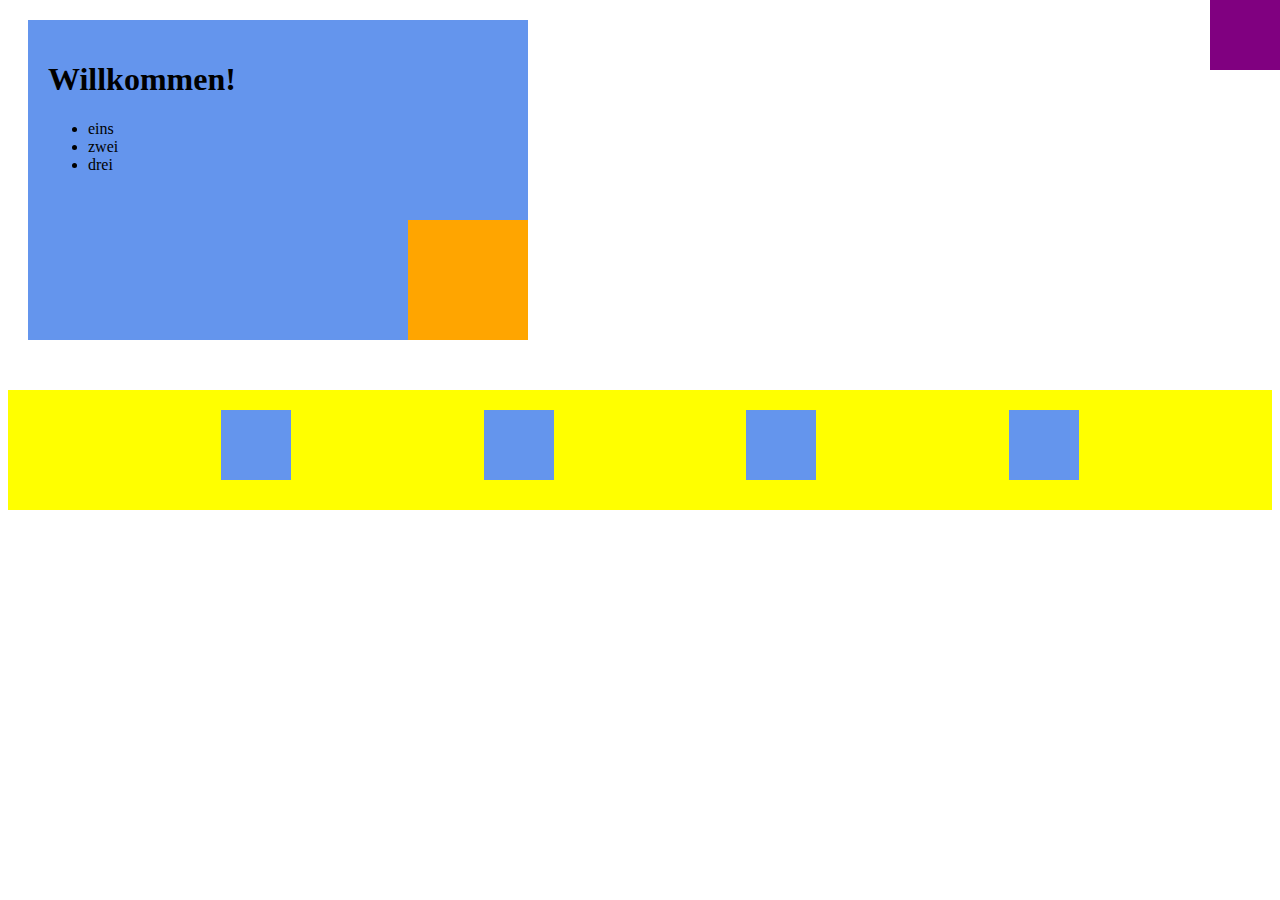
<file: 13CSSHTMLTest/index.html>
<!DOCTYPE html>
<html lang="en">
<head>
    <meta charset="UTF-8">
    <title>Title</title>
    <link rel="stylesheet" href="style.css">
</head>
<body>
    <div class="container1">
        <h1>Willkommen!</h1>
        <ul>
            <li>eins</li>
            <li>zwei</li>
            <li>drei</li>
        </ul>
        <div class="container2">
        </div>
    </div>
    <div class="container3">
    </div>
    <div class="container4">
        <div class="container5"></div>
        <div class="container5"></div>
        <div class="container5"></div>
        <div class="container5"></div>
    </div>

</body>
</html>
</file>
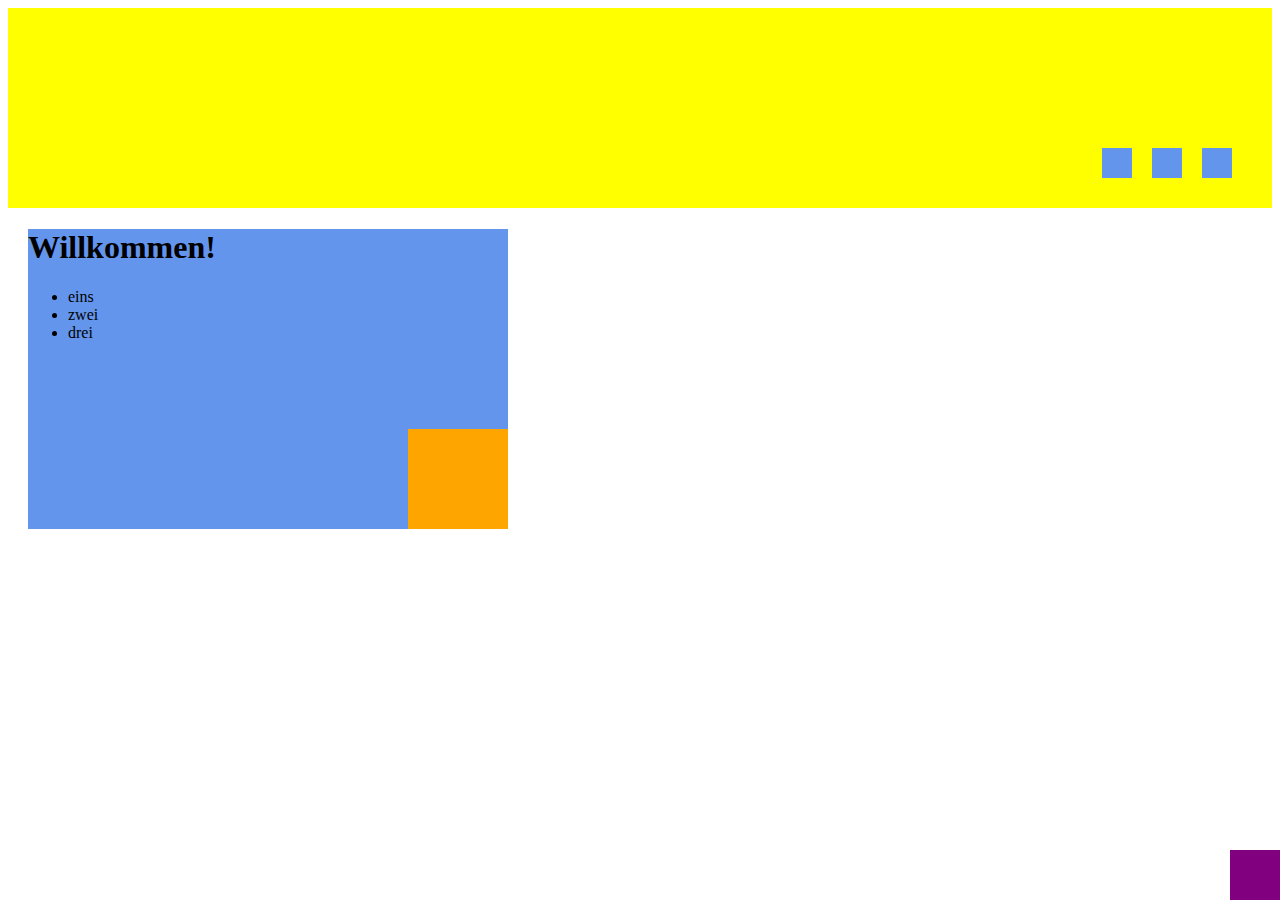
<file: 14CSSHTMLTest/index.html>
<!DOCTYPE html>
<html lang="en">
<head>
    <meta charset="UTF-8">
    <title>Title</title>
    <link rel="stylesheet" href="style.css">
</head>
<body>
    <div class="container">
        <div class="box1"></div>
        <div class="box2"></div>
        <div class="box3"></div>
    </div>

    <div class="container1">
        <h1>Willkommen!</h1>
        <ul>
            <li>eins</li>
            <li>zwei</li>
            <li>drei</li>
        </ul>
        <div class="container2">
        </div>
    </div>

    <div class="container3">
    </div>
</body>
</html>
</file>
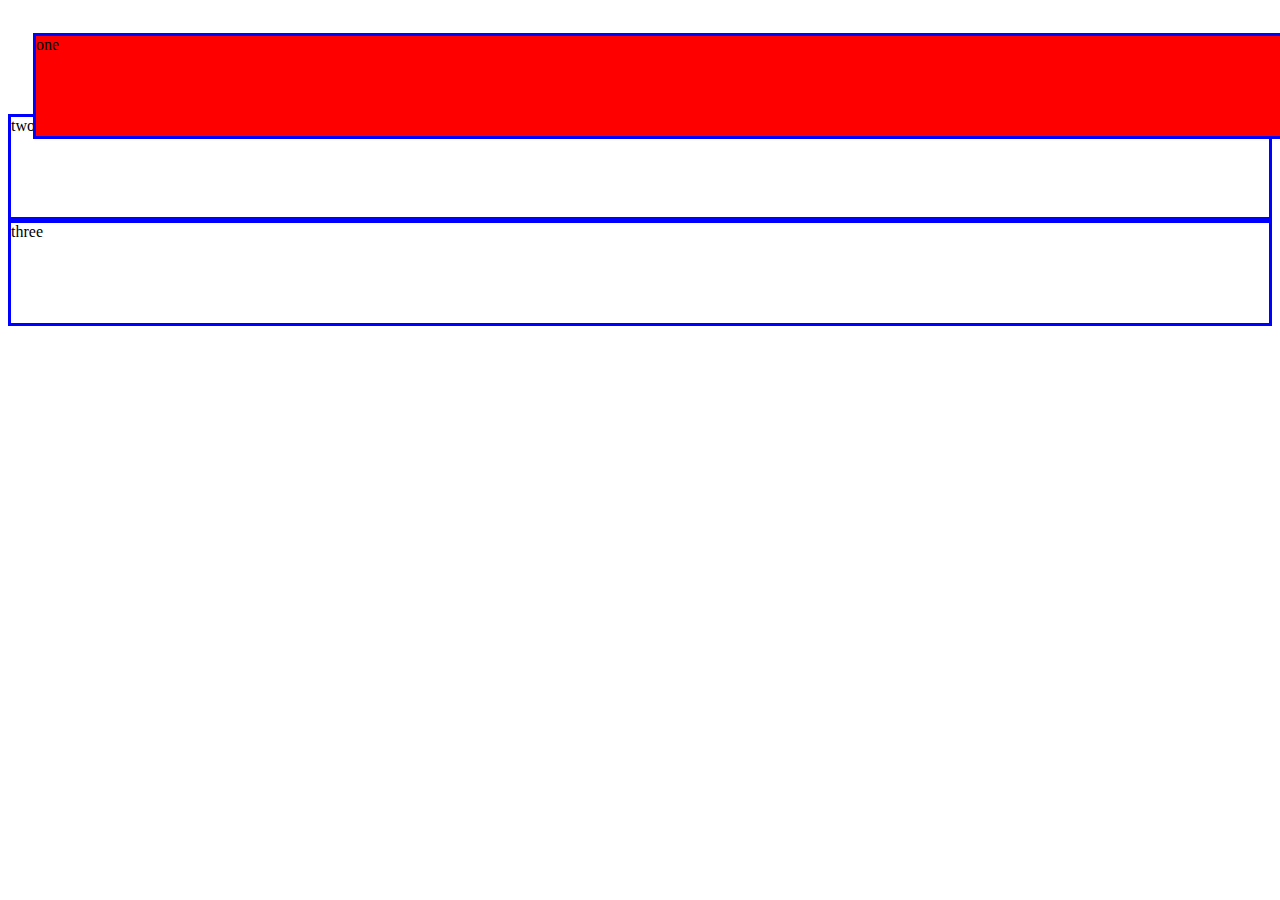
<file: HTMLCSS/03Position/index.html>
<!DOCTYPE html>
<html lang="en">
<head>
    <meta charset="UTF-8">
    <title>Title</title>
    <link rel="stylesheet" href="style.css">
</head>
<body>
    <div class="div1">
        one
    </div>
    <div class="div2">
        two
    </div>
    <div class="div3">
        three
    </div>
</body>
</html>
</file>
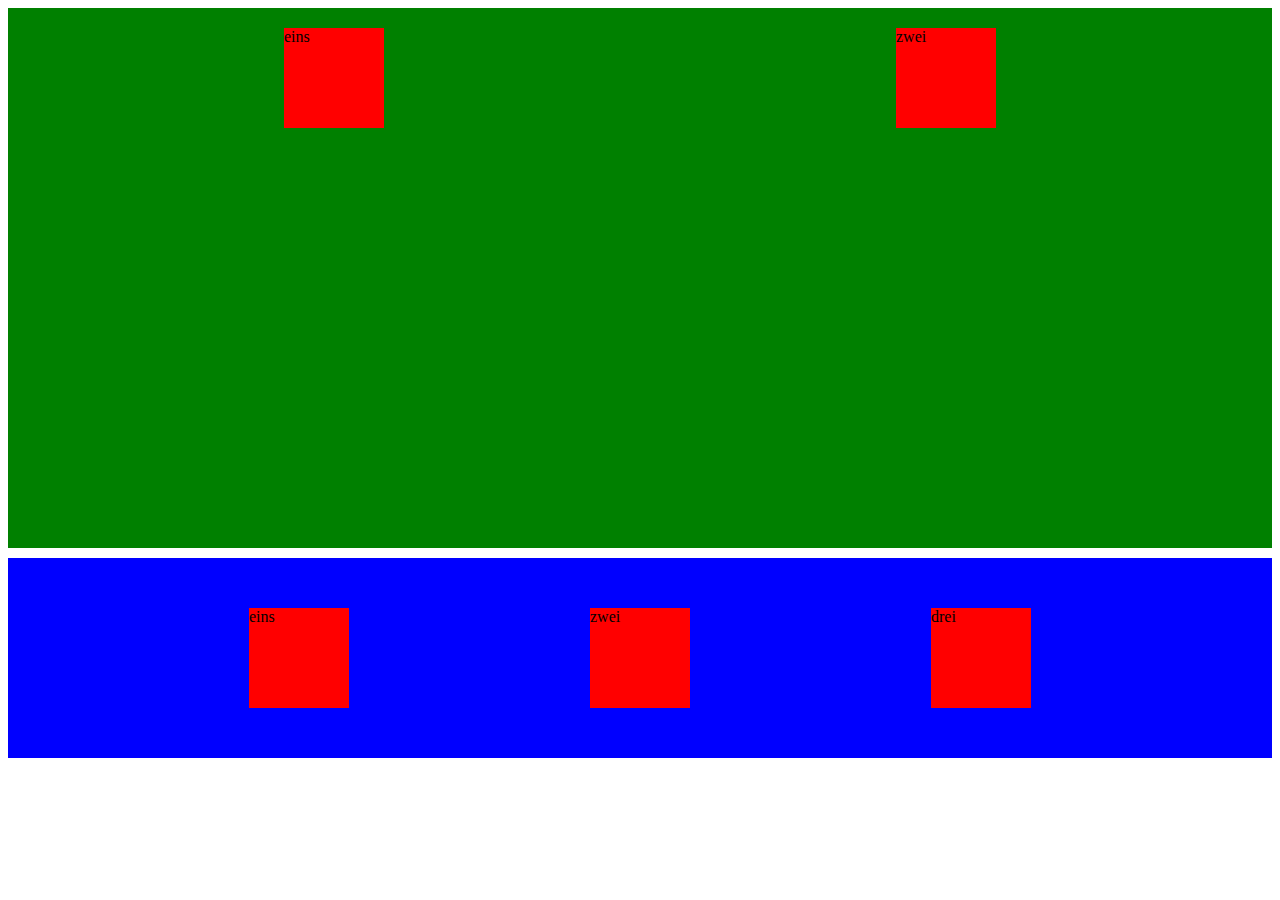
<file: HTMLCSS/06Flexbox/index.html>
<!DOCTYPE html>
<html lang="en">
<head>
    <meta charset="UTF-8">
    <title>Title</title>
    <link rel="stylesheet" href="style.css">
</head>
<body>
    <div class="container">
        <div class="box">eins</div>
        <div class="box">zwei</div>
    </div>

    <div class="container2">
        <div class="box">eins</div>
        <div class="box">zwei</div>
        <div class="box">drei</div>
    </div>
</body>
</html>
</file>
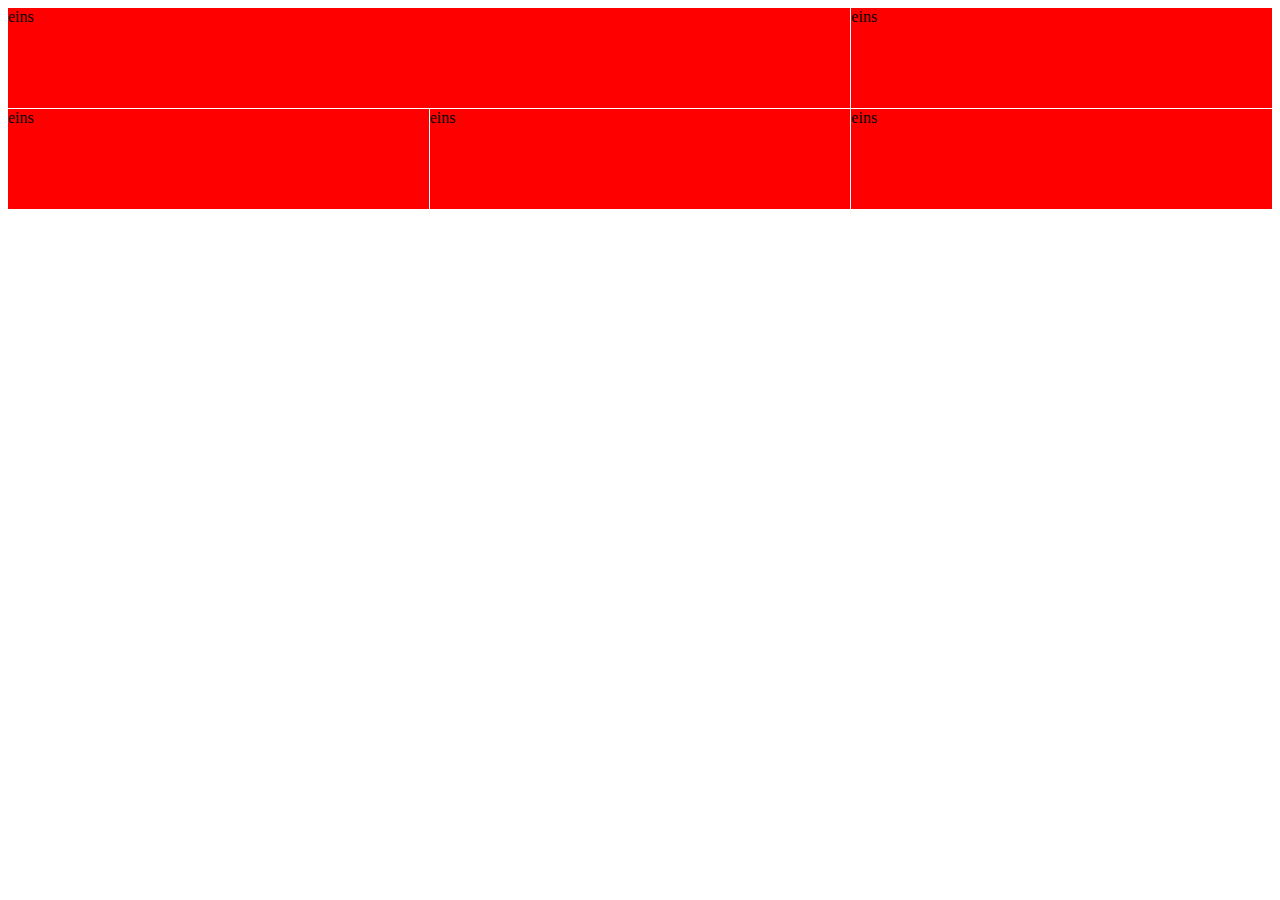
<file: HTMLCSS/10FlexGrid/index.html>
<!DOCTYPE html>
<html lang="en">
<head>
    <meta charset="UTF-8">
    <title>Title</title>
    <link rel="stylesheet" href="style.css">
</head>
<body>
    <div class="container">
        <div class="box item1">eins</div>
        <div class="box item2">eins</div>
        <div class="box item3">eins</div>
        <div class="box item4">eins</div>
        <div class="box item5">eins</div>
    </div>

</body>
</html>
</file>
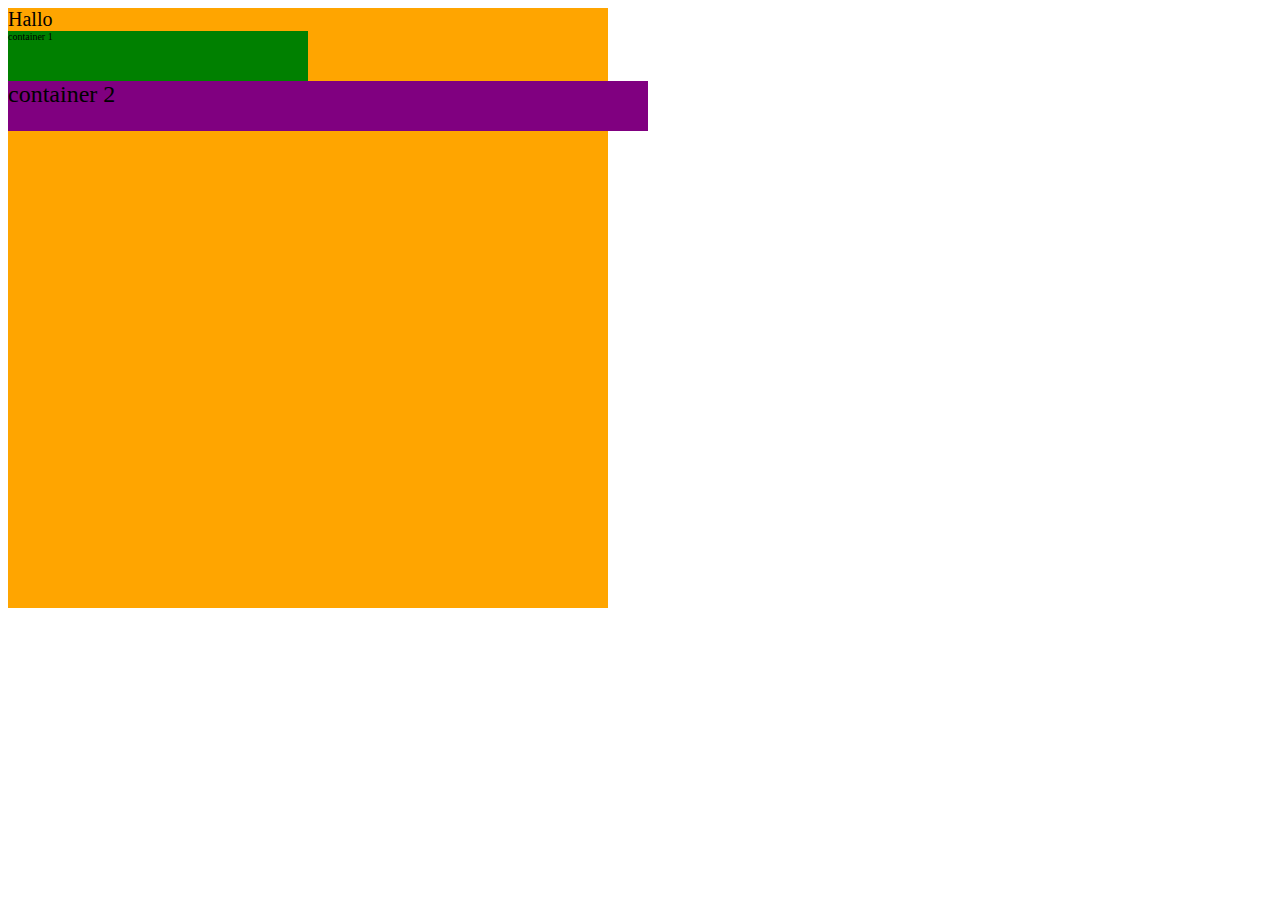
<file: HTMLCSS/12CSSUnits/index.html>
<!DOCTYPE html>
<html lang="en">
<head>
    <meta charset="UTF-8">
    <title>Title</title>
    <link rel="stylesheet" href="style.css">
</head>
<body>
    <div class="main">
        Hallo
        <div class="container1">
            container 1
        </div>
        <div class="container2">
            container 2
        </div>
    </div>

</body>
</html>
</file>
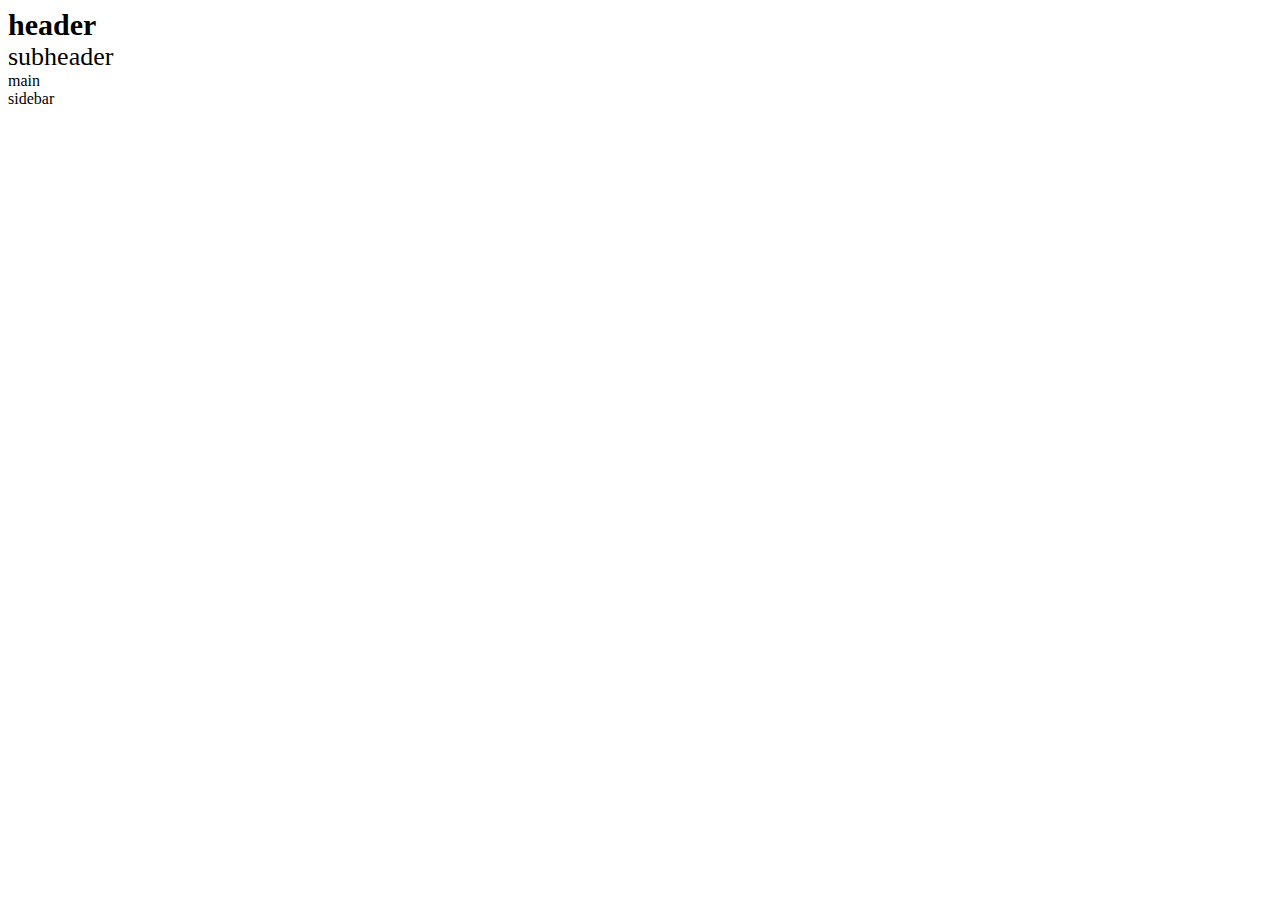
<file: HTMLCSS/13CSSVariables/index.html>
<!DOCTYPE html>
<html lang="en">
<head>
    <meta charset="UTF-8">
    <title>Title</title>
    <link rel="stylesheet" href="style.css">
</head>
<body>
    <div class="header">header</div>
    <div class="subheader">subheader</div>

    <div class="main">main</div>
    <div class="sidebar">sidebar</div>
</body>
</html>
</file>
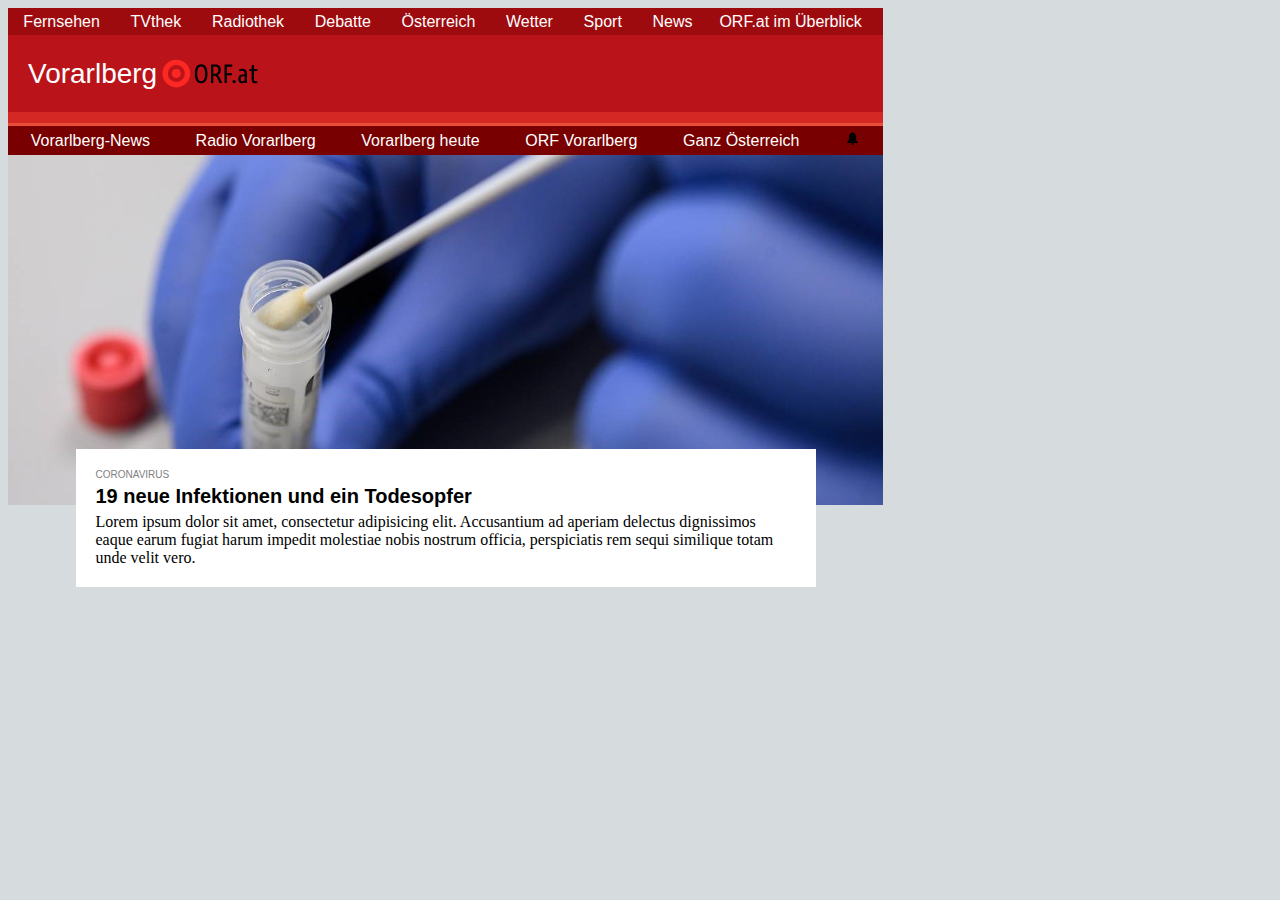
<file: HTMLCSS/15Aufgabe/index.html>
<!DOCTYPE html>
<html lang="en">
<head>
    <meta charset="UTF-8">
    <title>Title</title>
    <link rel="stylesheet" href="style.css">
</head>
<body>
    <div class="container1">
        <div class="containerleft">
            <div class="navBar">Fernsehen</div>
            <div class="navBar">TVthek</div>
            <div class="navBar">Radiothek</div>
            <div class="navBar">Debatte</div>
            <div class="navBar">Österreich</div>
            <div class="navBar">Wetter</div>
            <div class="navBar">Sport</div>
            <div class="navBar">News</div>
        </div>
        <div class="containerright">
            <div class="navBar">ORF.at im Überblick</div>
        </div>
    </div>
    <div class="container2">
        <div class="bLand">Vorarlberg</div>
        <img class="orfImg" src="images/orf_logo.svg">
    </div>
    <div class="container3"></div>
    <div class="container4"></div>
    <div class="container5">
        <div class="navBar">Vorarlberg-News</div>
        <div class="navBar">Radio Vorarlberg</div>
        <div class="navBar">Vorarlberg heute</div>
        <div class="navBar">ORF Vorarlberg</div>
        <div class="navBar">Ganz Österreich</div>
        <div class="navBar">
            <img class="bell" src="images/bell.png">
        </div>
    </div>
    <div class="container6">
        <img class="corona" src="images/corona.jpeg">
    </div>
    <div class="container7">
        <div class="coronamessage">
            <div class="header">
                Coronavirus
            </div>
            <div class="subheader">
                19 neue Infektionen und ein Todesopfer
            </div>
            <div class="message">
                Lorem ipsum dolor sit amet, consectetur adipisicing elit. Accusantium ad aperiam delectus dignissimos
                eaque earum fugiat harum impedit molestiae nobis nostrum officia, perspiciatis rem sequi similique totam
                unde velit vero.
            </div></div>

    </div>
</body>
</html>
</file>
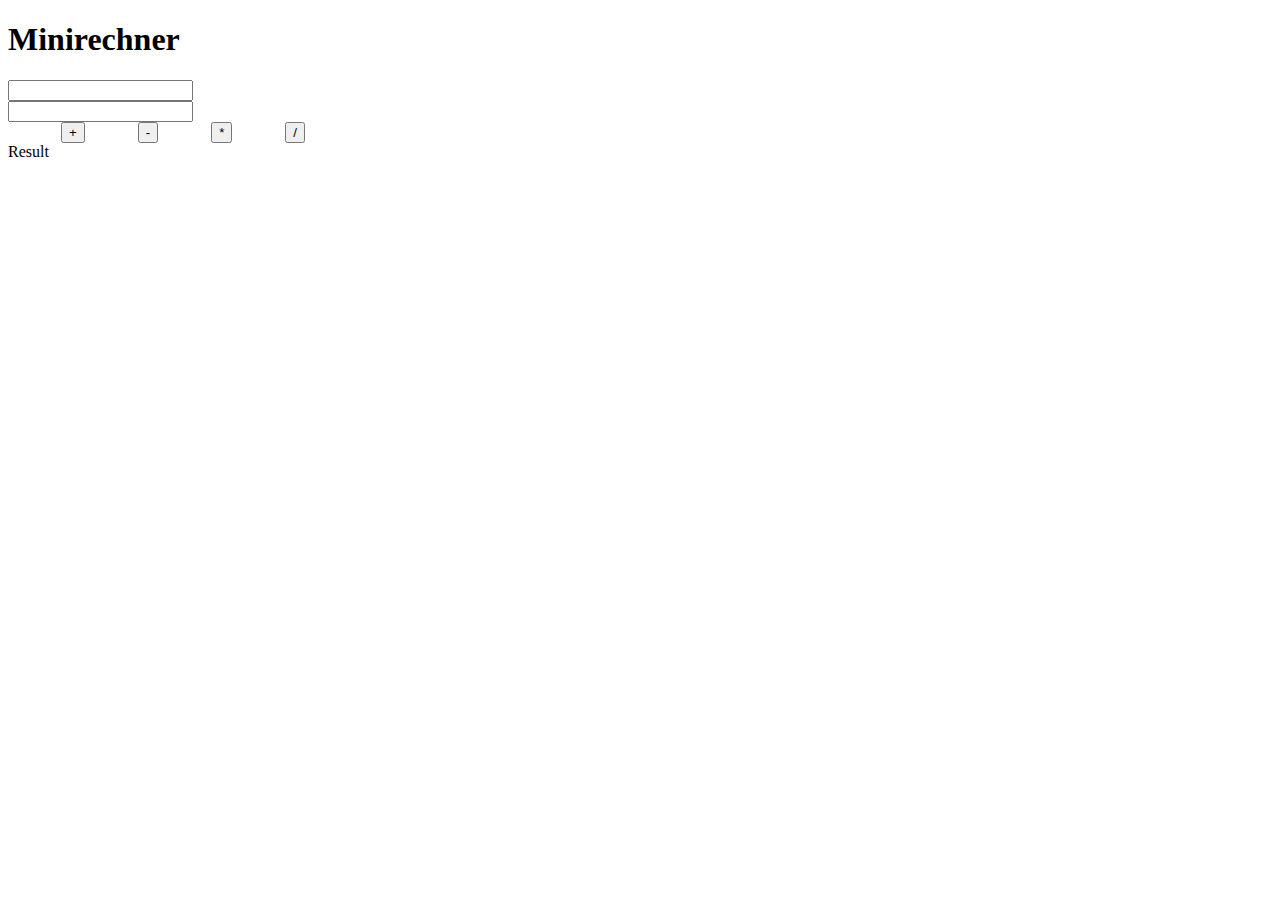
<file: HTMLJS/01ZugriffJSHTML/index.html>
<!DOCTYPE html>
<html lang="en">
<head>
    <meta charset="UTF-8">
    <title>Title</title>
    <link rel="stylesheet" href="style.css">
    <script src="script.js" defer></script>
</head>
<body>
    <h1>Minirechner</h1>
    <div class="input" id="content">
        <input type="text" id="number1">
        <input type="text" id="number2">
    </div>
    <div class="operatoren">
        <button onclick="buttonClickedAdd()">+</button>
        <button onclick="buttonClickedSub()">-</button>
        <button onclick="buttonClickedMult()">*</button>
        <button onclick="buttonClickedDiv()">/</button>
    </div>
    <div id="result">
        Result
    </div>
</body>
</html>
</file>
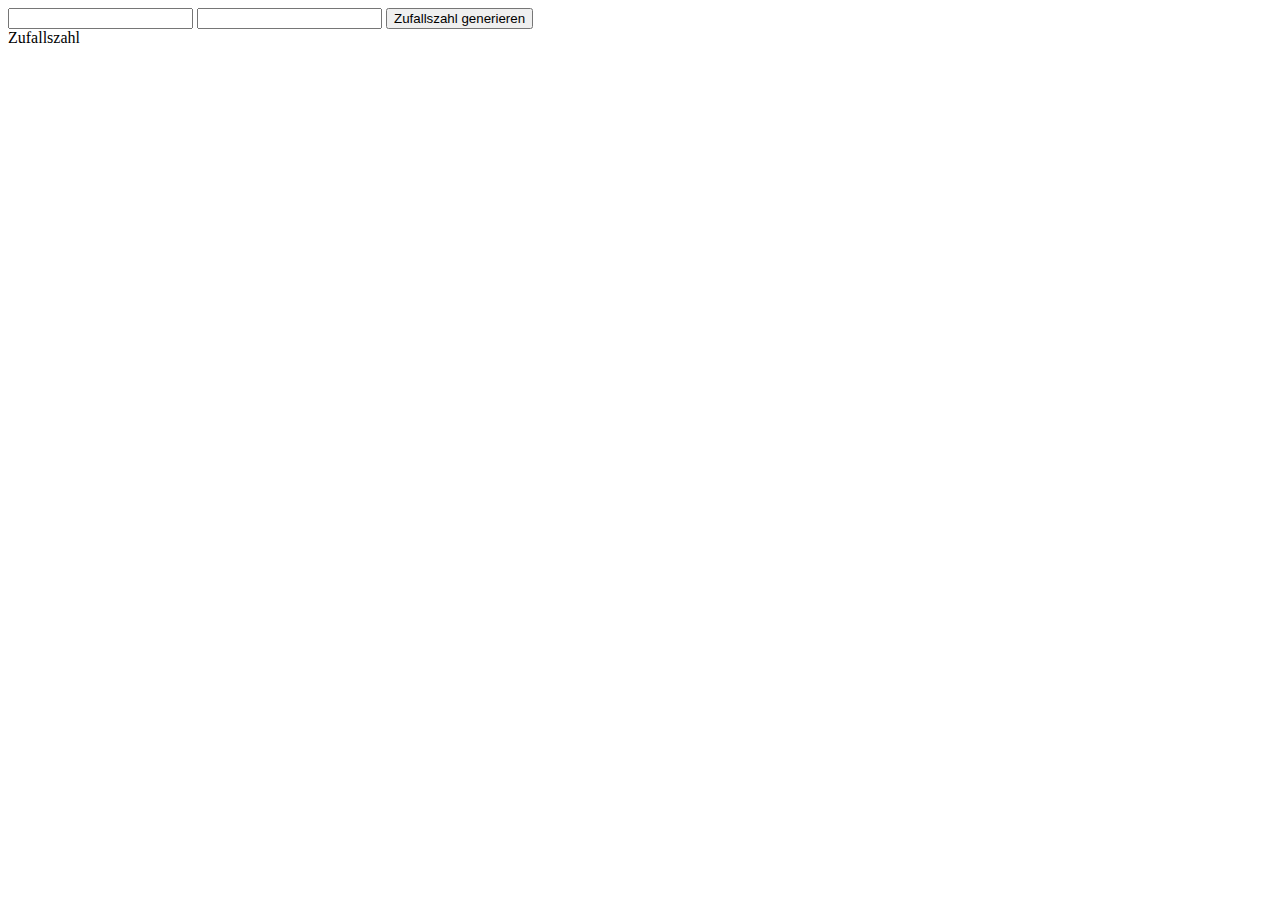
<file: HTMLJS/02Zufallsgenerator/index.html>
<!DOCTYPE html>
<html lang="en">
<head>
    <meta charset="UTF-8">
    <title>Title</title>
    <script src="script.js" defer></script>
</head>
<body>
    <div class="input">
        <input id="numLow" type="text">
        <input id="numHigh" type="text">
        <button onclick="generieren()">Zufallszahl generieren</button>
    </div>
    <div class="result" id="Zahl">Zufallszahl</div>
</body>
</html>
</file>
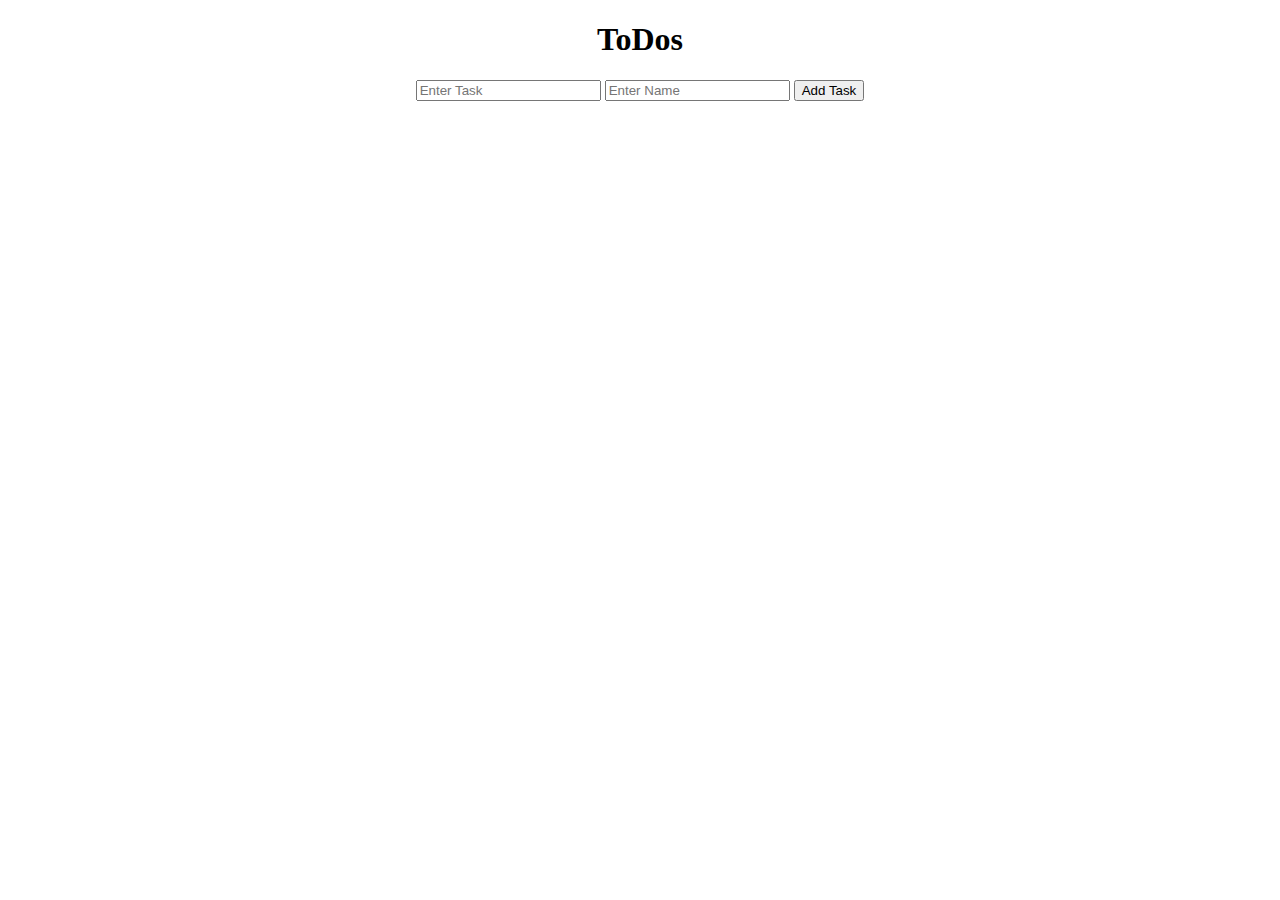
<file: HTMLJS/04ToDoList/index.html>
<!DOCTYPE html>
<html lang="en">
<head>
    <meta charset="UTF-8">
    <title>Title</title>
    <link rel="stylesheet" href="style.css">
    <script src="script.js" defer></script>
</head>
<body>
    <div class="wrapper">
        <div id="header">
            <h1>ToDos</h1>
        </div>
        <div id="content">
            <ul id="taskList">
            </ul>
        </div>
        <div id="control">
            <input type="text" id="txtNewTask" placeholder="Enter Task">
            <input type="text" id="txtResponsible" placeholder="Enter Name">
            <button id="addTask">Add Task</button>
        </div>
    </div>

</body>
</html>
</file>
<file: 13CSSHTMLTest/style.css>
div{
    padding-left: 20px;
    padding-top: 20px;
}

.container1{
    background-color: cornflowerblue;
    height: 300px;
    width: 480px;
    margin-left: 20px;
    margin-top: 20px;
    position: relative;
}

.container2{
    background-color: orange;
    height: 100px;
    width: 100px;
    position: absolute;
    bottom: 0px;
    right: 0px;
}

.container3{
    background-color: purple;
    height: 50px;
    width: 50px;
    position: absolute;
    right: 0px;
    top: 0px;
}

.container4{
    background-color: yellow;
    margin-top: 50px;
    height: 100px;
    display: flex;
    flex-direction: row;
    justify-content: space-evenly;
}

.container5{
    background-color: cornflowerblue;
    height: 50px;
    width: 50px;
}
</file>
<file: 14CSSHTMLTest/style.css>
.container{
    background-color: yellow;
    height: 200px;
    width: 100%;
    display: flex;
    flex-direction: row;
    position: relative;
    justify-content: space-evenly;

}

.box1{
    background-color: cornflowerblue;
    height: 30px;
    width: 30px;
    position: absolute;
    bottom: 30px;
    right: 40px;

}

.box2{
    background-color: cornflowerblue;
    height: 30px;
    width: 30px;
    position: absolute;
    bottom: 30px;
    right: 90px;

}

.box3{
    background-color: cornflowerblue;
    height: 30px;
    width: 30px;
    position: absolute;
    bottom: 30px;
    right: 140px;

}


.container1{
    background-color: cornflowerblue;
    height: 300px;
    width: 480px;
    margin-left: 20px;
    margin-top: 20px;
    position: relative;
}

.container2{
    background-color: orange;
    height: 100px;
    width: 100px;
    position: absolute;
    bottom: 0px;
    right: 0px;
}

.container3 {
    background-color: purple;
    height: 50px;
    width: 50px;
    position: absolute;
    right: 0px;
    bottom: 0px;
}
</file>
<file: HTMLCSS/03Position/style.css>
div{
    border-style: solid;
    border-color: blue;
    height: 100px;
}
.div1{
    background-color: red;
    position: relative;
    top: 25px;
    left: 25px;
}
</file>
<file: HTMLCSS/06Flexbox/style.css>
.box{
    background-color: red;
    width: 100px;
    height: 100px;
}
.container{
    background-color: green;
    display: flex;
    justify-content: space-around;
    height: 500px;
    padding: 20px;
}

.container2{
    background-color: blue;
    display: flex;
    justify-content: space-evenly;
    align-items: center;
    height: 200px;
    margin-top: 10px;
}
</file>
<file: HTMLCSS/10FlexGrid/style.css>
.box{
    background-color: red;
    height: 100px;
}

.container{
    display: grid;
    grid-template-columns: auto auto auto;
    column-gap: 1px;
    row-gap: 1px;
}

.item1{
    grid-column-start: span 2;
}
</file>
<file: HTMLCSS/12CSSUnits/style.css>
div{
    background-color: red;
    height: 50px;
}

.container1{
    background-color: green;
    width: 50%;
    font-size: 0.5em;
}

.container2{
    background-color: purple;
    width: 50vw;
    font-size: 1.2rem;
}

.main{
    background-color: orange;
    width: 600px;
    height: 600px;
}

*{
    font-size: 20px;
}
</file>
<file: HTMLCSS/13CSSVariables/style.css>
*{
    font-size: 20px;
    --font-size-big:1.5rem;
    --font-size-medium: 1.3rem;
    --font-size-small: 0.8rem;
}

.header{
    font-size: var(--font-size-big);
    font-weight: 800;
}
.subheader{
    font-size: var(--font-size-medium);
}

.main{
    font-size: var(--font-size-small);
}

.sidebar{
    font-size: var(--font-size-small);
}
</file>
<file: HTMLCSS/15Aufgabe/style.css>
body {
    width: 875px;
    background-color: #d6dcde;
}

.container1 {
    height: 27px;
    background-color: #9e0b0f;
    color: white;
    font-family: "ORF ON", Arial, Helvetica, Lucida Sans Unicode,
    Lucida Grande, sans-serif;
    font-feature-settings: "liga", "kern";
    display: grid;
    grid-template-columns: 80% 20%;
}

.containerleft {
    display: flex;
    flex-direction: row;
    align-items: center;
    justify-content: space-around;
}

.containerright {
    display: flex;
    justify-content: center;
    align-items: center;
    padding-right: 10px;
}

.container2 {
    display: flex;
    flex-direction: row;
    align-items: center;
    background-color: #bb131a;
    height: 77px;
}

.bLand {
    color: white;
    font-family: "ORF ON", Arial, Helvetica, Lucida Sans Unicode,
    Lucida Grande, sans-serif;
    font-feature-settings: "liga", "kern";
    font-size: 28px;
    padding-left: 20px;
}

.orfImg {
    height: 39px;
    width: 101px;
}

.container3 {
    background-color: #d32824;
    height: 11px;
}

.container4 {
    background-color: #e94e38;
    height: 3px;
}

.container5 {
    background-color: #790000;
    height: 29px;
    color: white;
    font-family: "ORF ON", Arial, Helvetica, Lucida Sans Unicode,
    Lucida Grande, sans-serif;
    font-feature-settings: "liga", "kern";
    display: flex;
    justify-content: space-around;
    align-items: center;
    flex-direction: row;
}

.bell {
    height: 17px;
    width: 15px;
}

.corona{
    width: 875px;
}

.container7{
    position: relative;
    display: flex;
    justify-content: center;
}

.coronamessage{
    position: absolute;
    top: -60px;
    background-color: white;
    padding:20px;
    width: 700px;
}

.header{
    font-family: "ORF ON", Arial, Helvetica, Lucida Sans Unicode,
    Lucida Grande, sans-serif;
    font-feature-settings: "liga", "kern";
    font-size: 10px;
    color:grey;
    text-transform: uppercase;
}
.subheader{
    margin-top: 5px;
    margin-bottom: 5px;
    font-family: "ORF ON", Arial, Helvetica, Lucida Sans Unicode,
    Lucida Grande, sans-serif;
    font-feature-settings: "liga", "kern";
    font-size: 20px;
    font-weight: bold;
}
</file>
<file: HTMLJS/01ZugriffJSHTML/style.css>
body{
    width: 350px;
}

.operatoren{
    display: flex;
    justify-content: space-evenly;
}
</file>
<file: HTMLJS/04ToDoList/style.css>
body{
    text-align: center;
}

ul{
    list-style-type: none;
}
</file>
